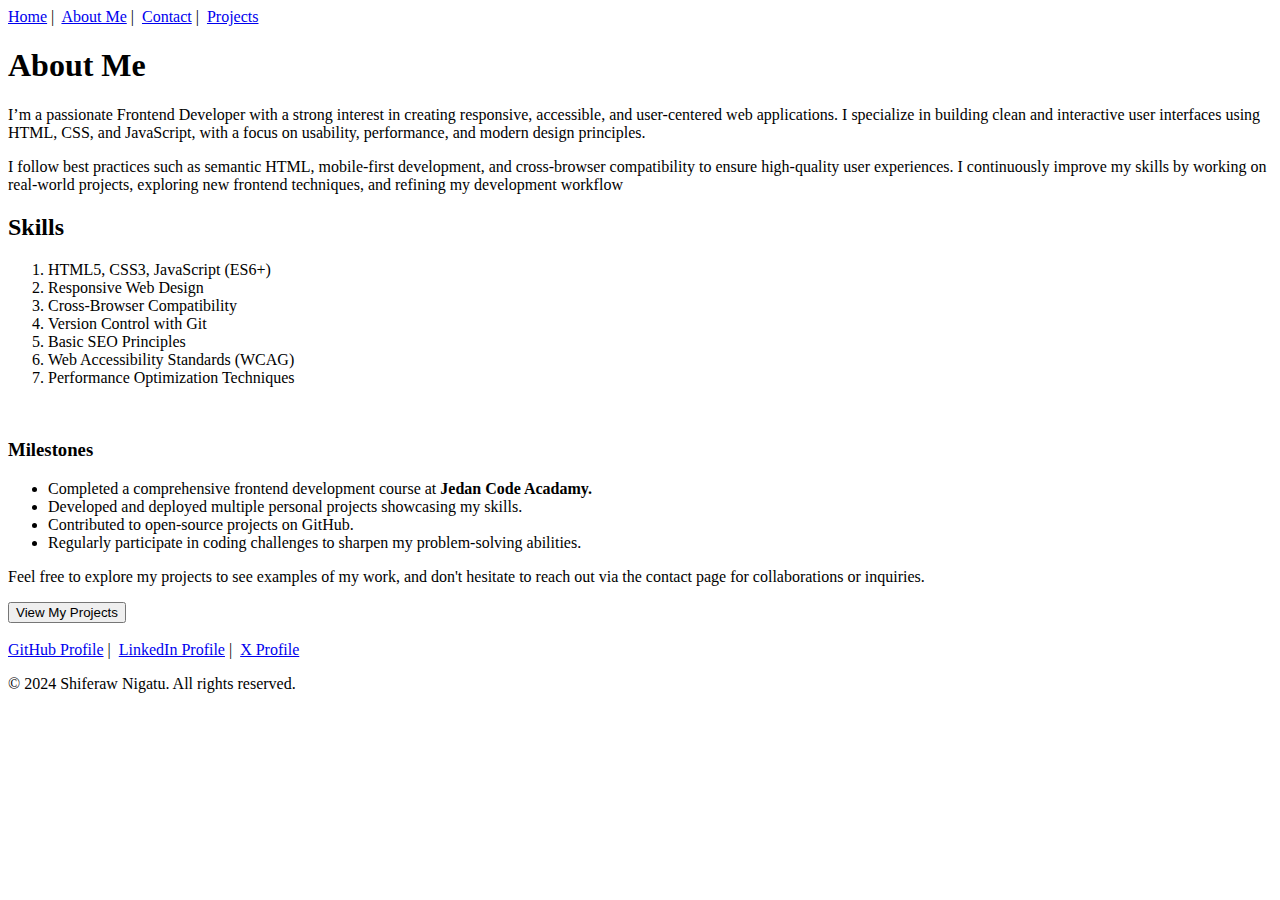
<file: Home/Landing/about.html>
<!DOCTYPE html>
<html lang="en">
  <head>
    <meta charset="UTF-8" />
    <title>Personal website</title>
    <meta name="viewport" content="width=device-width, initial-scale=1.0" />
    <meta
      name="keywords"
      content="personal website, portfolio, projects, about me"
    />
    <meta
      name="description"
      content="Learn more about me, my background, skills, and interests on this page."
    />
    <title>About Me - My Personal Website</title>
  </head>
  <body>
    <nav>
      <a href="index.html">Home</a>&nbsp;|&nbsp;
      <a href="about.html">About Me</a>&nbsp;|&nbsp;
      <a href="Contact.html">Contact</a>&nbsp;|&nbsp;
      <a href="projects.html">Projects</a>
    </nav>
    <h1>About Me</h1>
    <p>
      I’m a passionate Frontend Developer with a strong interest in creating
      responsive, accessible, and user-centered web applications. I specialize
      in building clean and interactive user interfaces using HTML, CSS, and
      JavaScript, with a focus on usability, performance, and modern design
      principles.
    </p>
    <p>
      I follow best practices such as semantic HTML, mobile-first development,
      and cross-browser compatibility to ensure high-quality user experiences. I
      continuously improve my skills by working on real-world projects,
      exploring new frontend techniques, and refining my development workflow
    </p>
    <p>
      <h2>Skills</h2>
      <ol>
        <li>HTML5, CSS3, JavaScript (ES6+)</li>
        <li>Responsive Web Design</li>
        <li>Cross-Browser Compatibility</li>
        <li>Version Control with Git</li>
        <li>Basic SEO Principles</li>
        <li>Web Accessibility Standards (WCAG)</li>
        <li>Performance Optimization Techniques</li>
      </ol>
    </p>
    <br />
    <h3>Milestones</h3>
    <ul>
      <li>Completed a comprehensive frontend development course at <strong>Jedan Code Acadamy.</strong></li>
      <li>Developed and deployed multiple personal projects showcasing my skills.</li>
      <li>Contributed to open-source projects on GitHub.</li>
      <li>Regularly participate in coding challenges to sharpen my problem-solving abilities.</li>
    </ul>
    <p>
      Feel free to explore my projects to see examples of my work, and don't
      hesitate to reach out via the contact page for collaborations or
      inquiries.
    </p>
    <button type="button" onclick="location.href='projects.html'">
      View My Projects
    </button>
    <br />
    <br />
  </body>
  <footer>
    <a href="https://github.com/amanng">GitHub Profile</a>&nbsp;|&nbsp;
    <a href="https://linkedin.com/in/shiferaw-nigatu">LinkedIn Profile</a
    >&nbsp;|&nbsp;
    <a href="https://x.com/ShiferawNigatu1">X Profile</a>
    <p>&copy; 2024 Shiferaw Nigatu. All rights reserved.</p>
  </footer>
</html>
</file>
